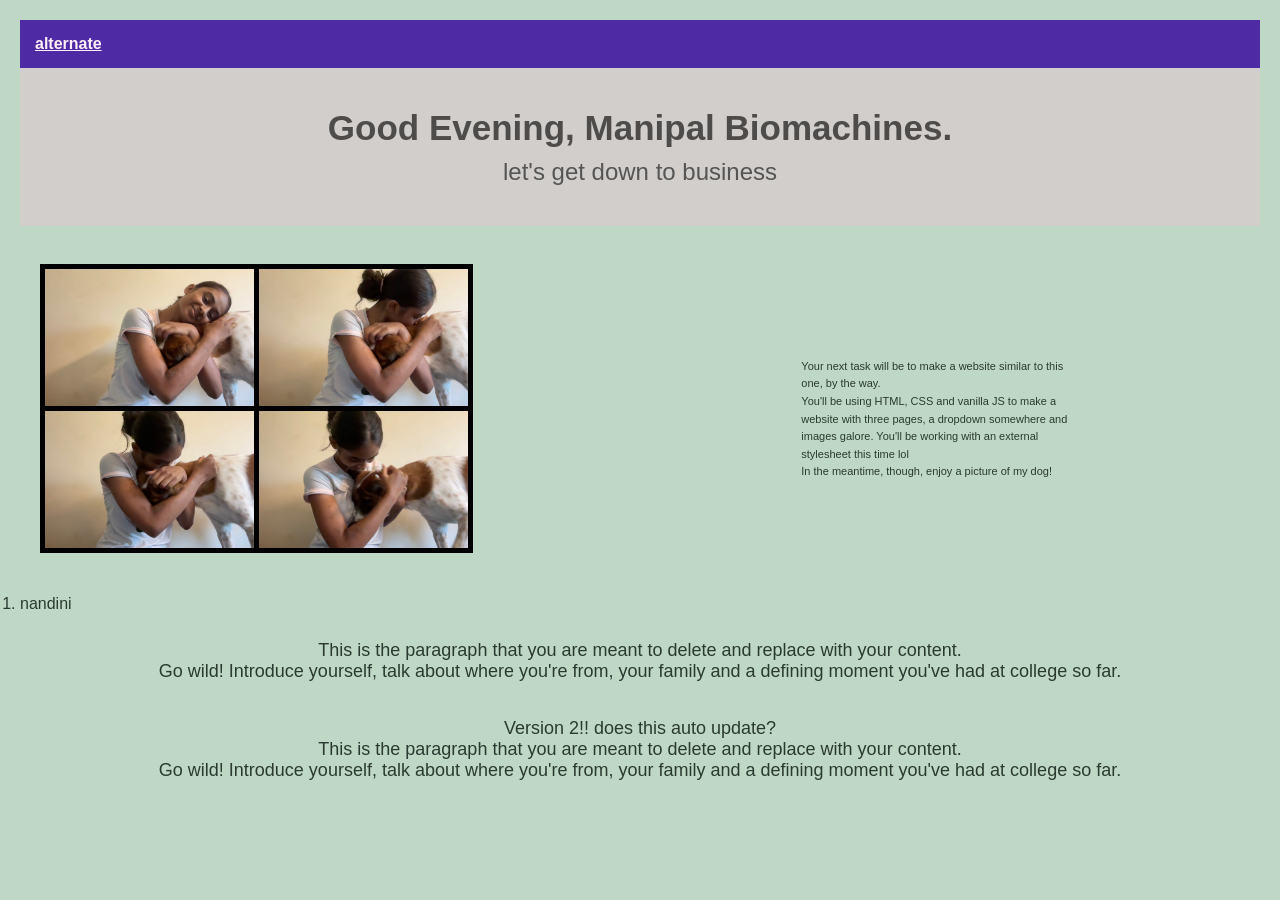
<file: index.html>
<!DOCTYPE html>
<html lang="en">
<head>
    <meta charset="UTF-8">
    <meta name="viewport" content="width=device-width, initial-scale=1.0">
    <title>Document</title>
    <link rel="stylesheet" href="styles.css">
</head>
<body>
    <nav>
        <a href="page2.html">alternate</a>
    </nav>
    <div class="big">
        <h1>Good Evening, Manipal Biomachines.</h1>
        <h2>let's get down to business</h2>
    </div>
    <div class="picAndText">
        <div class="image">
            <img src="rock.jpg" alt="Rocky, Nikita's Indie Adoped Dog">
        </div>
        <div class="text">
            <p>
                Your next task will be to make a website similar to this one, by the way. <br>
                You'll be using HTML, CSS and vanilla JS to make a website with three pages, a dropdown somewhere and images galore.
                You'll be working with an external stylesheet this time lol <br>
                In the meantime, though, enjoy a picture of my dog!
            </p>
        </div>
    </div>
    <ol>
        <li>nandini</li>
    </ol>
    <p>
        This is the paragraph that you are meant to delete and replace with your content. <br>
        Go wild! Introduce yourself, talk about where you're from, your family and a defining moment you've had at college so far.
    </p>
     <p>
        Version 2!! does this auto update? <br>
        This is the paragraph that you are meant to delete and replace with your content. <br>
        Go wild! Introduce yourself, talk about where you're from, your family and a defining moment you've had at college so far.
    </p>
</body>
</html>
</file>
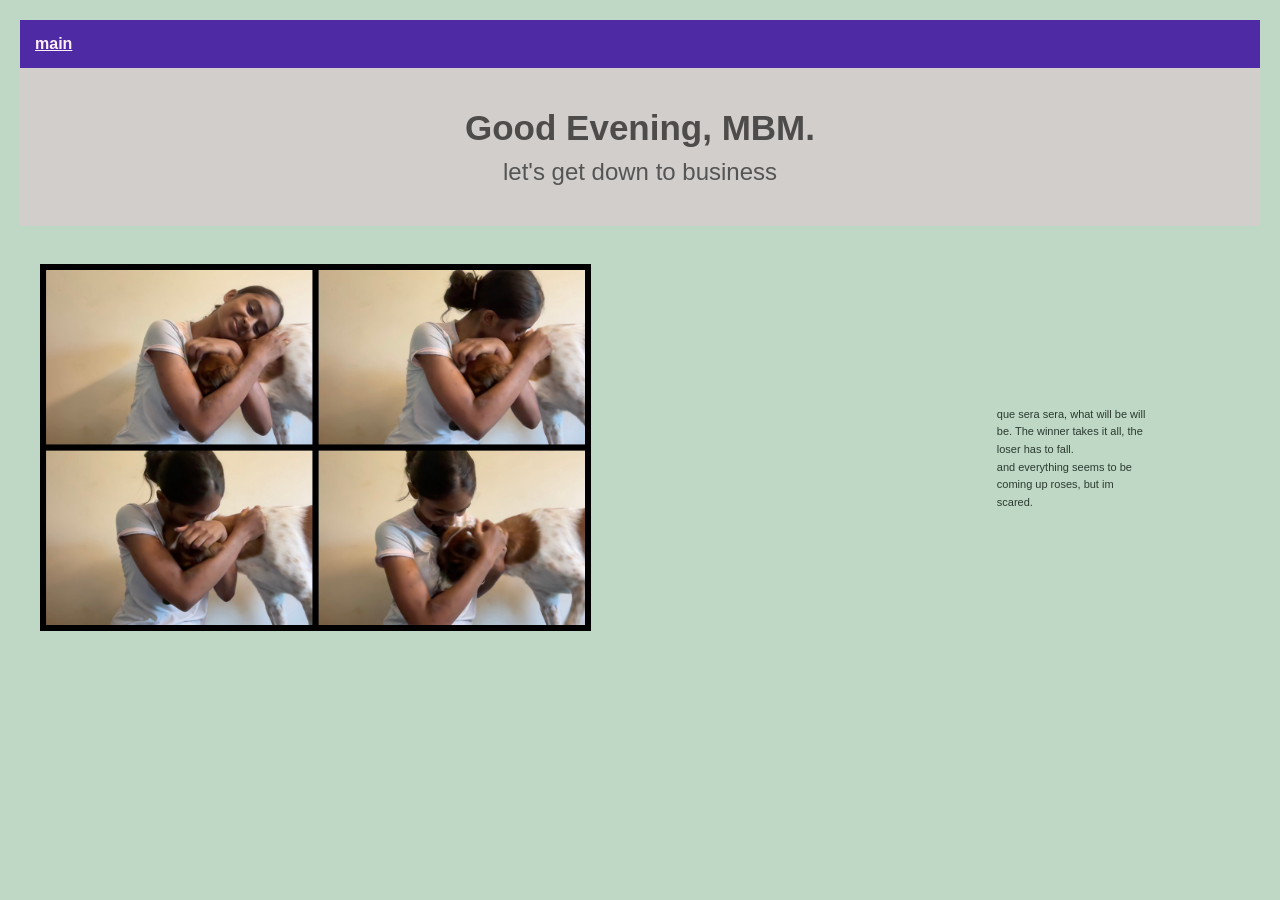
<file: page2.html>
<!DOCTYPE html>
<html lang="en">
<head>
    <meta charset="UTF-8">
    <meta name="viewport" content="width=device-width, initial-scale=1.0">
    <title>Document</title>
    <link rel="stylesheet" href="styles.css">
</head>
<body>
    <nav>
        <a href="index.html">main</a>
    </nav>
    <div class="big">
        <h1>Good Evening, MBM.</h1>
        <h2>let's get down to business</h2>
    </div>
    <div class="picAndText">
        <div class="image">
            <img src="rock.jpg" alt="Rocky, Nikita's Indie Adoped Dog">
        </div>
        <div class="text">
            <p>
                que sera sera, what will be will be. The winner takes it all, the loser has to fall. <br>
                and everything seems to be coming up roses, but im scared. <br>
            </p>
        </div>
    </div>
</body>
</html>
</file>
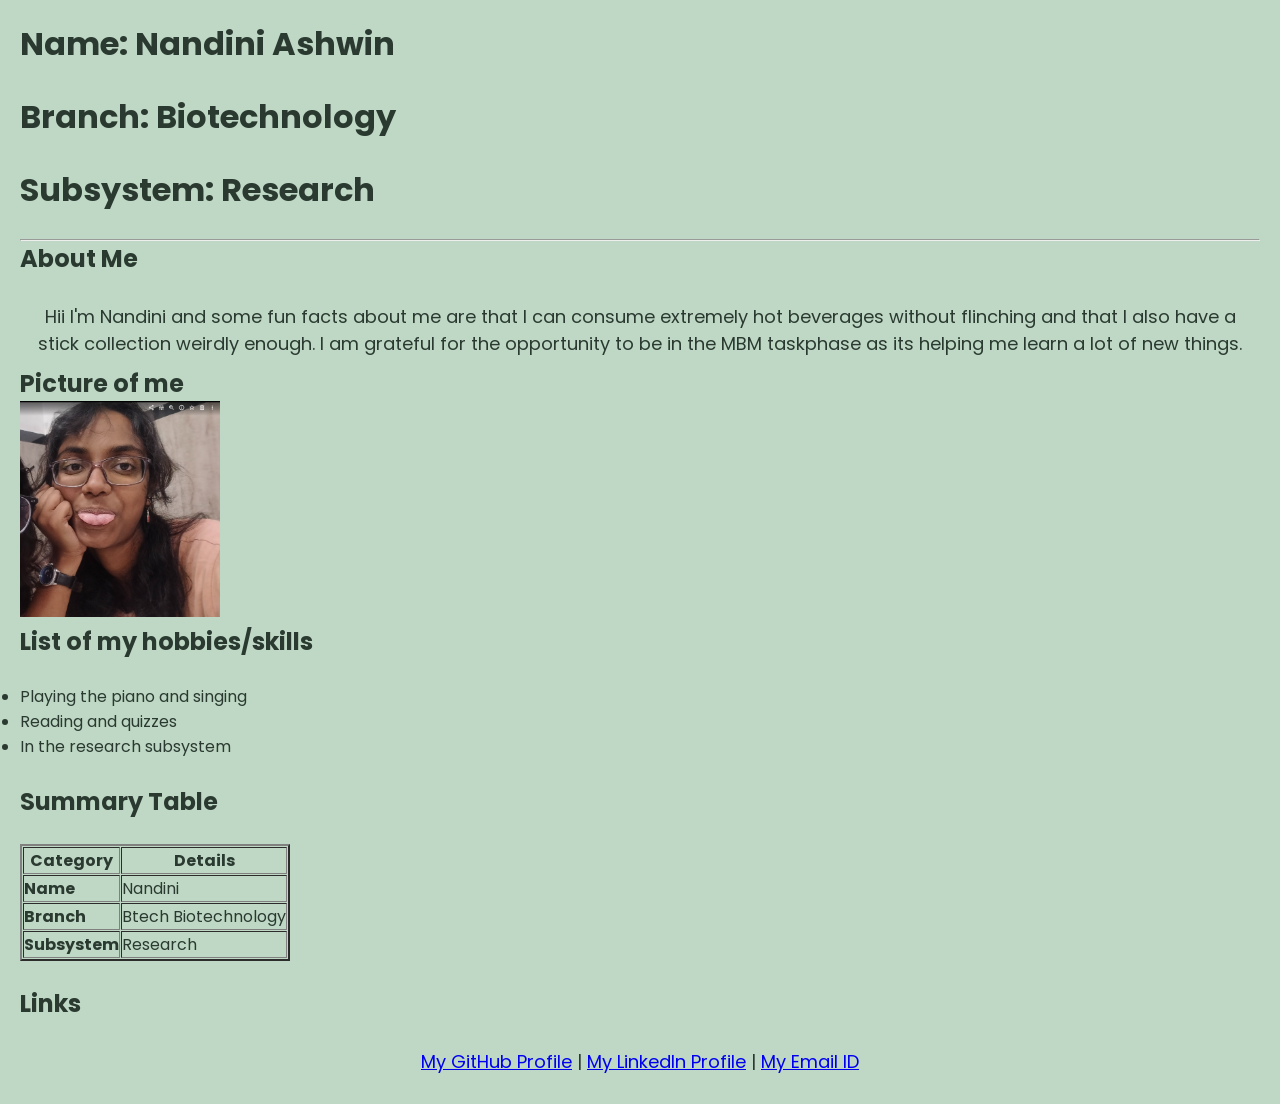
<file: task1.html>
<!DOCTYPE html>
<html lang="en">
<head>
    <link rel="stylesheet" href="styles.css">
    <link href="https://fonts.googleapis.com/css2?family=Poppins:wght@400;600;700&display=swap" rel="stylesheet">
    <meta charset="UTF-8">
    <meta name="viewport" content="width=device-width, initial-scale=1.0">
   
    <title>Web Dev task</title>
</head>
<body>

    <h1>Name: Nandini Ashwin</h1>
    <br>
    <h1>Branch: Biotechnology </h1>
    <br>
    <h1>Subsystem: Research</h1>
    <br>

    <hr>
    <h2>About Me</h2>
    <p>
        Hii I'm Nandini and some fun facts about me are that I can consume extremely hot beverages without flinching and that I also have a stick collection weirdly enough. I am grateful for the opportunity to be in the MBM taskphase as its helping me learn a lot of new things.


    <h2>Picture of me </h2>
    <img src="pic.png" alt="A photograph of me" width="200">

    <br>

    <h2>List of my hobbies/skills </h2>
    <br>
    <ul>
        <li>Playing the piano and singing</li>
        <li>Reading and quizzes</li>
        <li>In the research subsystem</li>
    </ul>
<br>
  
    <h2>Summary Table</h2>
    <table border="2" cellpadding="10" cellspacing="1">
        <thead>
            <tr>
                <th>Category</th>
                <th>Details</th>
            </tr>
        </thead>
        <tbody>
            <tr>
                <td><strong>Name</strong></td>
                <td>Nandini</td>
            </tr>
            <br>
            <tr>
                <td><strong>Branch</strong></td>
                <td>Btech Biotechnology</td>
            </tr>
            <tr>
                <td><strong>Subsystem</strong></td>
                <td>Research</td>
            </tr>
        </tbody>
    </table>
<br>
    <h2>Links</h2>
    <p>
        <a href="https://github.com/niniashwin-code" target="_blank">My GitHub Profile</a> | 
        <a href="https://www.linkedin.com/in/nandini-ashwin-057a46393/ target="_blank">My LinkedIn Profile</a> | 
        <a href="nini.ashwin@gmail.com">My Email ID</a>
    </p>

</body>
</html>
</file>
<file: styles.css>
*{
    padding:0;
    margin:0;
}

body{
    background-color: rgb(191, 216, 197);
    font-family: 'Poppins', sans-serif;
    color: #2b3a30;
    padding: 20px ;
}
nav{
    background-color: rgb(79, 42, 165);
    margin:0;
    padding: 15px ;
}

nav a{
    color: rgb(255, 240, 248);
    font-weight: bold;
}

.big{
    padding: 40px 20px ;
    background-color: rgba(255, 182, 216, 0.281);
}

.big h1{
    font-size: 35px ;
    text-align: center;
    margin-bottom: 10px;
    color: #111111b0;
}

.big h2{
    font-size: 24px;
    text-align: center;
    font-weight: 400; 
    color: #555555;
}

.picAndText{
    display: flex;
    padding: 20px ;
    margin-bottom: 2vh;
    margin-top: 2vh;
    align-items: center;
    justify-content: center;
    gap: 30px;
}

.picAndText img{
    max-width: 60%;
    object-fit: cover;
    align-items: center;
}

.picAndText p{
    font-size: 11px;
    text-align: left;
    width: 60%;
    line-height: 1.6; 
}

p{
    margin-top:2vh;
    padding: 1vh;
    font-size: 18px;
    text-align: center;
}
</file>
